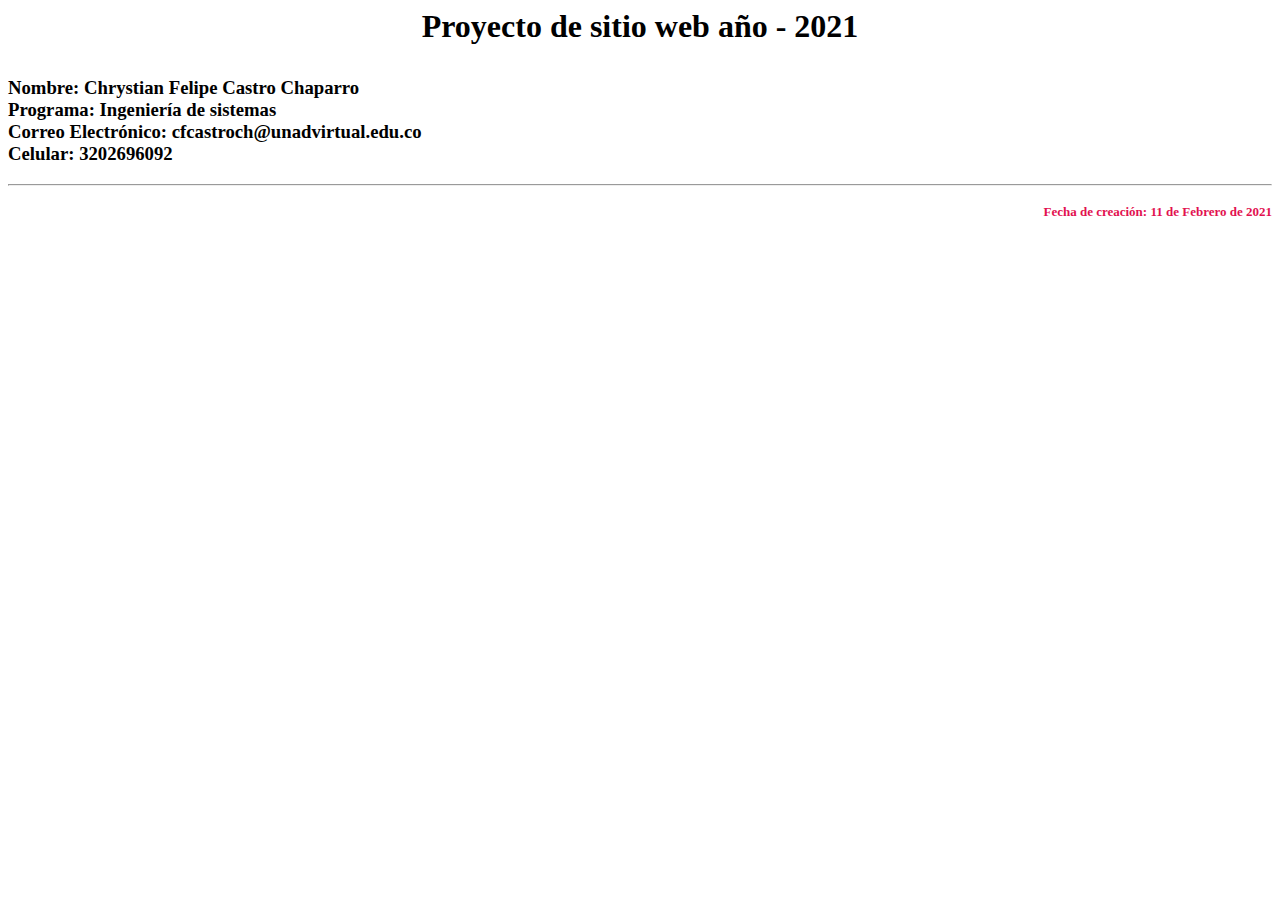
<file: index.html>
<!doctype html public>
<html>
<head>
    <title> Fase_1: Chrystian Felipe Castro Chaparro</title>
</head>
<body>
    <h1><b> <p align='center'>Proyecto de sitio web año - 2021 </p></b> </h1> 

    <h3>
        <p align='left'>
        Nombre: Chrystian Felipe Castro Chaparro<br>
        Programa: Ingeniería de sistemas<br>
        Correo Electrónico: cfcastroch@unadvirtual.edu.co<br>
        Celular: 3202696092<br>
        <a href="design.html"></a>
        </p>
        
        <hr>
        <p align='right'>
            <font size=2 color=E21150 face="Comic Sans MS" > Fecha de creación: 11 de Febrero de 2021 </font>
        </p>
    </h3>
</body>
</html>
</file>
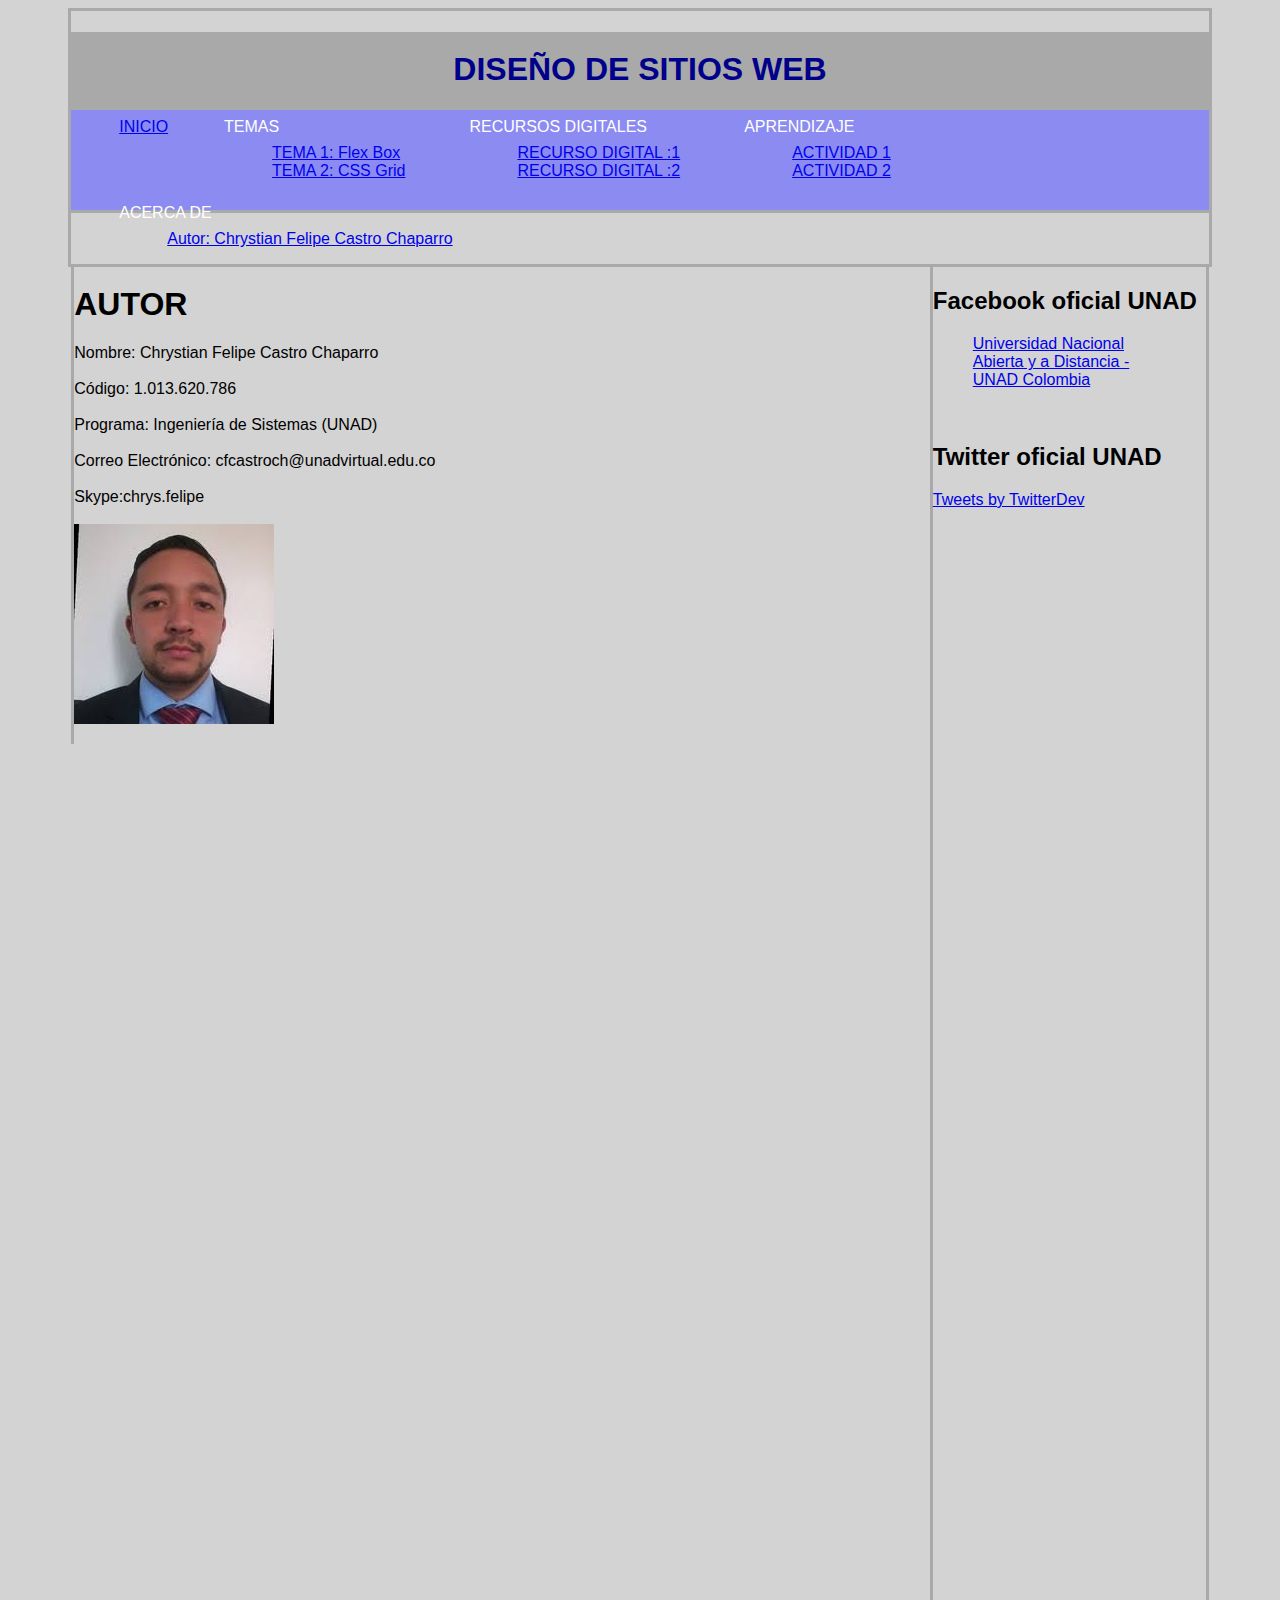
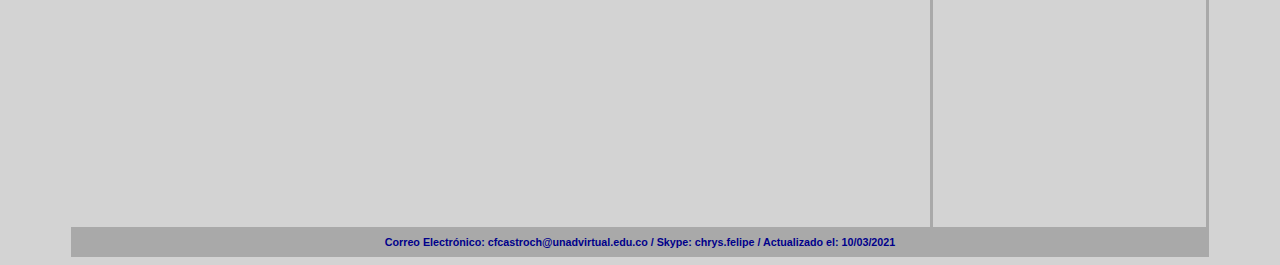
<file: fase3/Autor.html>
<!DOCTYPE html>
<html lang="en">

<head>
    <meta charset="UTF-8">
    <meta http-equiv="X-UA-Compatible" content="IE=edge">
    <meta name="viewport" content="width=device-width, initial-scale=1.0">
    <title>UNVERSIDAD DEL ESTADO</title>
    <link rel="Stylesheet" href="Estilos.css" />
</head>

<body>
    <div id="fb-root"></div>
    <script async defer crossorigin="anonymous" src="https://connect.facebook.net/es_ES/sdk.js#xfbml=1&version=v10.0" nonce="cylt7g8c"></script>

    <div id="container">
        <header>
            <h1>
                DISEÑO DE SITIOS WEB
            </h1>
        </Header>

        <Nav>

            <ul>
                <li><a href=index.html>INICIO</a></li>
            </ul>

            <ul>
                <li>TEMAS</li>
                <ul>
                    <li><a href=Tema_1.html>TEMA 1: Flex Box</a></li>
                    <li><a href=Tema_2.html>TEMA 2: CSS Grid</a></LI>
                </ul>
            </ul>

            <ul>
                <li>RECURSOS DIGITALES</li>
                <ul>
                    <li><a href=Recurso_Digital1.html>RECURSO DIGITAL :1</a></li>
                    <li><a href=Recurso_Digital2.html>RECURSO DIGITAL :2</a></li>
                </ul>
            </ul>

            <ul>
                <li>APRENDIZAJE</li>
                <ul>
                    <li><a href=Actividad1.html>ACTIVIDAD 1</a></li>
                    <li><a href=Actividad2.html>ACTIVIDAD 2</a></li>
                </ul>
            </ul>

            <ul>
                <li>ACERCA DE</li>
                <ul>
                    <li><a href="Autor.html">Autor: Chrystian Felipe Castro Chaparro</a></li>
                </ul>
            </ul>

        </Nav>

        <div class="clearfix">

        </div>

        <section id=content>
           
            <article class="Article">
                <h1>AUTOR</h1>
                <P>
                    Nombre: Chrystian Felipe Castro Chaparro<br>
                    <br>                    
                    Código: 1.013.620.786<br>
                    <br>
                    Programa: Ingeniería de Sistemas (UNAD)<br>
                    <br>
                    Correo Electrónico: cfcastroch@unadvirtual.edu.co<br>
                    <br>
                    Skype:chrys.felipe<br>
                    <br>
                    <img src="[data-uri]" alt="Chrystian Castro">
                </P>
            </article>            
        </section>

        <aside>
                <h2>
                    Facebook oficial UNAD
                </h2>
                <div class="fb-page" data-href="https://www.facebook.com/universidadUNAD" data-tabs="timeline" data-width="" data-height="700" data-small-header="false" data-adapt-container-width="true" data-hide-cover="false" data-show-facepile="true"><blockquote cite="https://www.facebook.com/universidadUNAD" class="fb-xfbml-parse-ignore"><a href="https://www.facebook.com/universidadUNAD">Universidad Nacional Abierta y a Distancia - UNAD Colombia</a></blockquote></div>
               <br>
               <h2>
                   Twitter oficial UNAD
               </h2>
               <a class="twitter-timeline" data-height="700" href="https://twitter.com/UniversidadUNAD?ref_src=twsrc%5Etfw">Tweets by TwitterDev</a> <script async src="https://platform.twitter.com/widgets.js" charset="utf-8"></script>     
        </aside>
    </div>

    <div class="clearfix">

    <footer>
        <h6>
            Correo Electrónico: cfcastroch@unadvirtual.edu.co / Skype: chrys.felipe / Actualizado el: 10/03/2021
        </h6>
    </footer>
    </div>
</body>

</html>
</file>
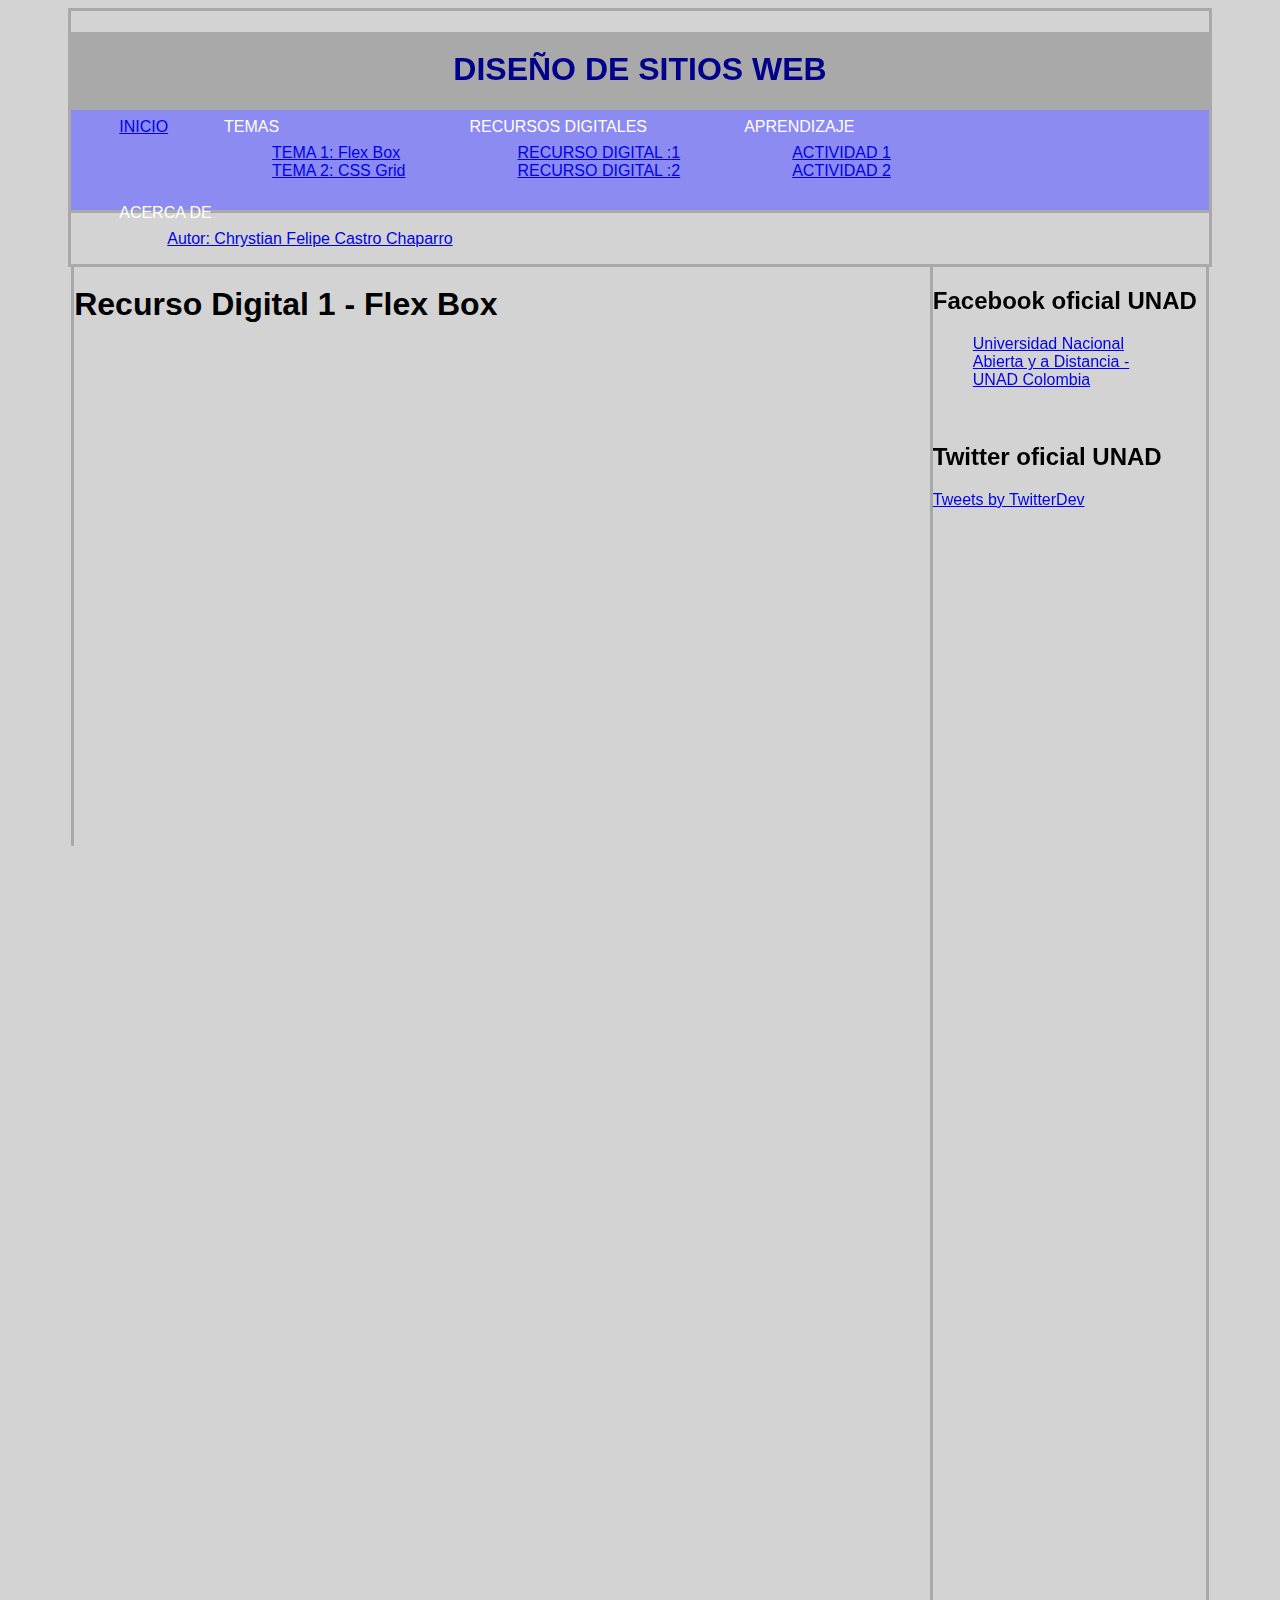
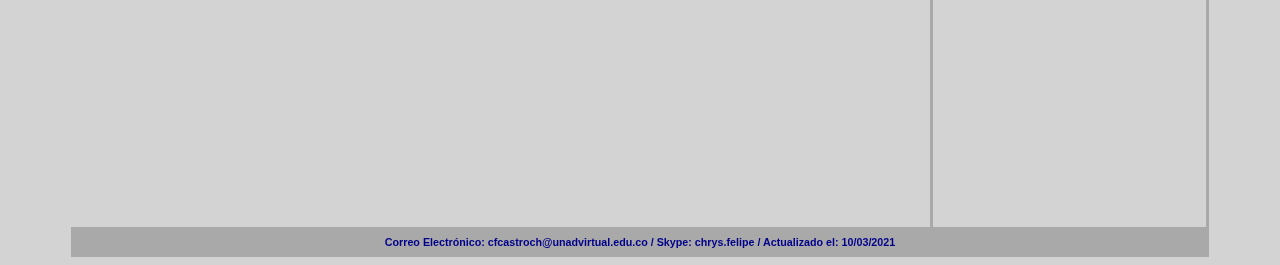
<file: fase3/Recurso_Digital1.html>
<!DOCTYPE html>
<html lang="en">

<head>
    <meta charset="UTF-8">
    <meta http-equiv="X-UA-Compatible" content="IE=edge">
    <meta name="viewport" content="width=device-width, initial-scale=1.0">
    <title>UNVERSIDAD DEL ESTADO</title>
    <link rel="Stylesheet" href="Estilos.css" />
</head>

<body>
    <div id="fb-root"></div>
    <script async defer crossorigin="anonymous" src="https://connect.facebook.net/es_ES/sdk.js#xfbml=1&version=v10.0" nonce="cylt7g8c"></script>

    <div id="container">
        <header>
            <h1>
                DISEÑO DE SITIOS WEB
            </h1>
        </Header>

        <Nav>

            <ul>
                <li><a href=index.html>INICIO</a></li>
            </ul>

            <ul>
                <li>TEMAS</li>
                <ul>
                    <li><a href=Tema_1.html>TEMA 1: Flex Box</a></li>
                    <li><a href=Tema_2.html>TEMA 2: CSS Grid</a></LI>
                </ul>
            </ul>

            <ul>
                <li>RECURSOS DIGITALES</li>
                <ul>
                    <li><a href=Recurso_Digital1.html>RECURSO DIGITAL :1</a></li>
                    <li><a href=Recurso_Digital2.html>RECURSO DIGITAL :2</a></li>
                </ul>
            </ul>

            <ul>
                <li>APRENDIZAJE</li>
                <ul>
                    <li><a href="#">ACTIVIDAD 1</a></li>
                    <li><a href="#">ACTIVIDAD 2</a></li>
                </ul>
            </ul>

            <ul>
                <li>ACERCA DE</li>
                <ul>
                    <li><a href="Autor.html">Autor: Chrystian Felipe Castro Chaparro</a></li>
                </ul>
            </ul>

        </Nav>

        <div class="clearfix">

        </div>

        <section id=content>
           
            <article class="Article">
                <h1>Recurso Digital 1 - Flex Box</h1>
                <iframe width=703 height=498 frameborder="0" scrolling="no" src="https://screencast-o-matic.com/player/crfX0PVnTzB?width=703&height=498&ff=1&title=0&controls=1" allowfullscreen="true">
                </iframe>             
            </article>            
        </section>

        <aside>
                <h2>
                    Facebook oficial UNAD
                </h2>
                <div class="fb-page" data-href="https://www.facebook.com/universidadUNAD" data-tabs="timeline" data-width="" data-height="700" data-small-header="false" data-adapt-container-width="true" data-hide-cover="false" data-show-facepile="true"><blockquote cite="https://www.facebook.com/universidadUNAD" class="fb-xfbml-parse-ignore"><a href="https://www.facebook.com/universidadUNAD">Universidad Nacional Abierta y a Distancia - UNAD Colombia</a></blockquote></div>
               <br>
               <h2>
                   Twitter oficial UNAD
               </h2>
               <a class="twitter-timeline" data-height="700" href="https://twitter.com/UniversidadUNAD?ref_src=twsrc%5Etfw">Tweets by TwitterDev</a> <script async src="https://platform.twitter.com/widgets.js" charset="utf-8"></script>     
        </aside>
    </div>

    <div class="clearfix">

    <footer>
        <h6>
            Correo Electrónico: cfcastroch@unadvirtual.edu.co / Skype: chrys.felipe / Actualizado el: 10/03/2021
        </h6>
    </footer>
    </div>
</body>
</html>
</file>
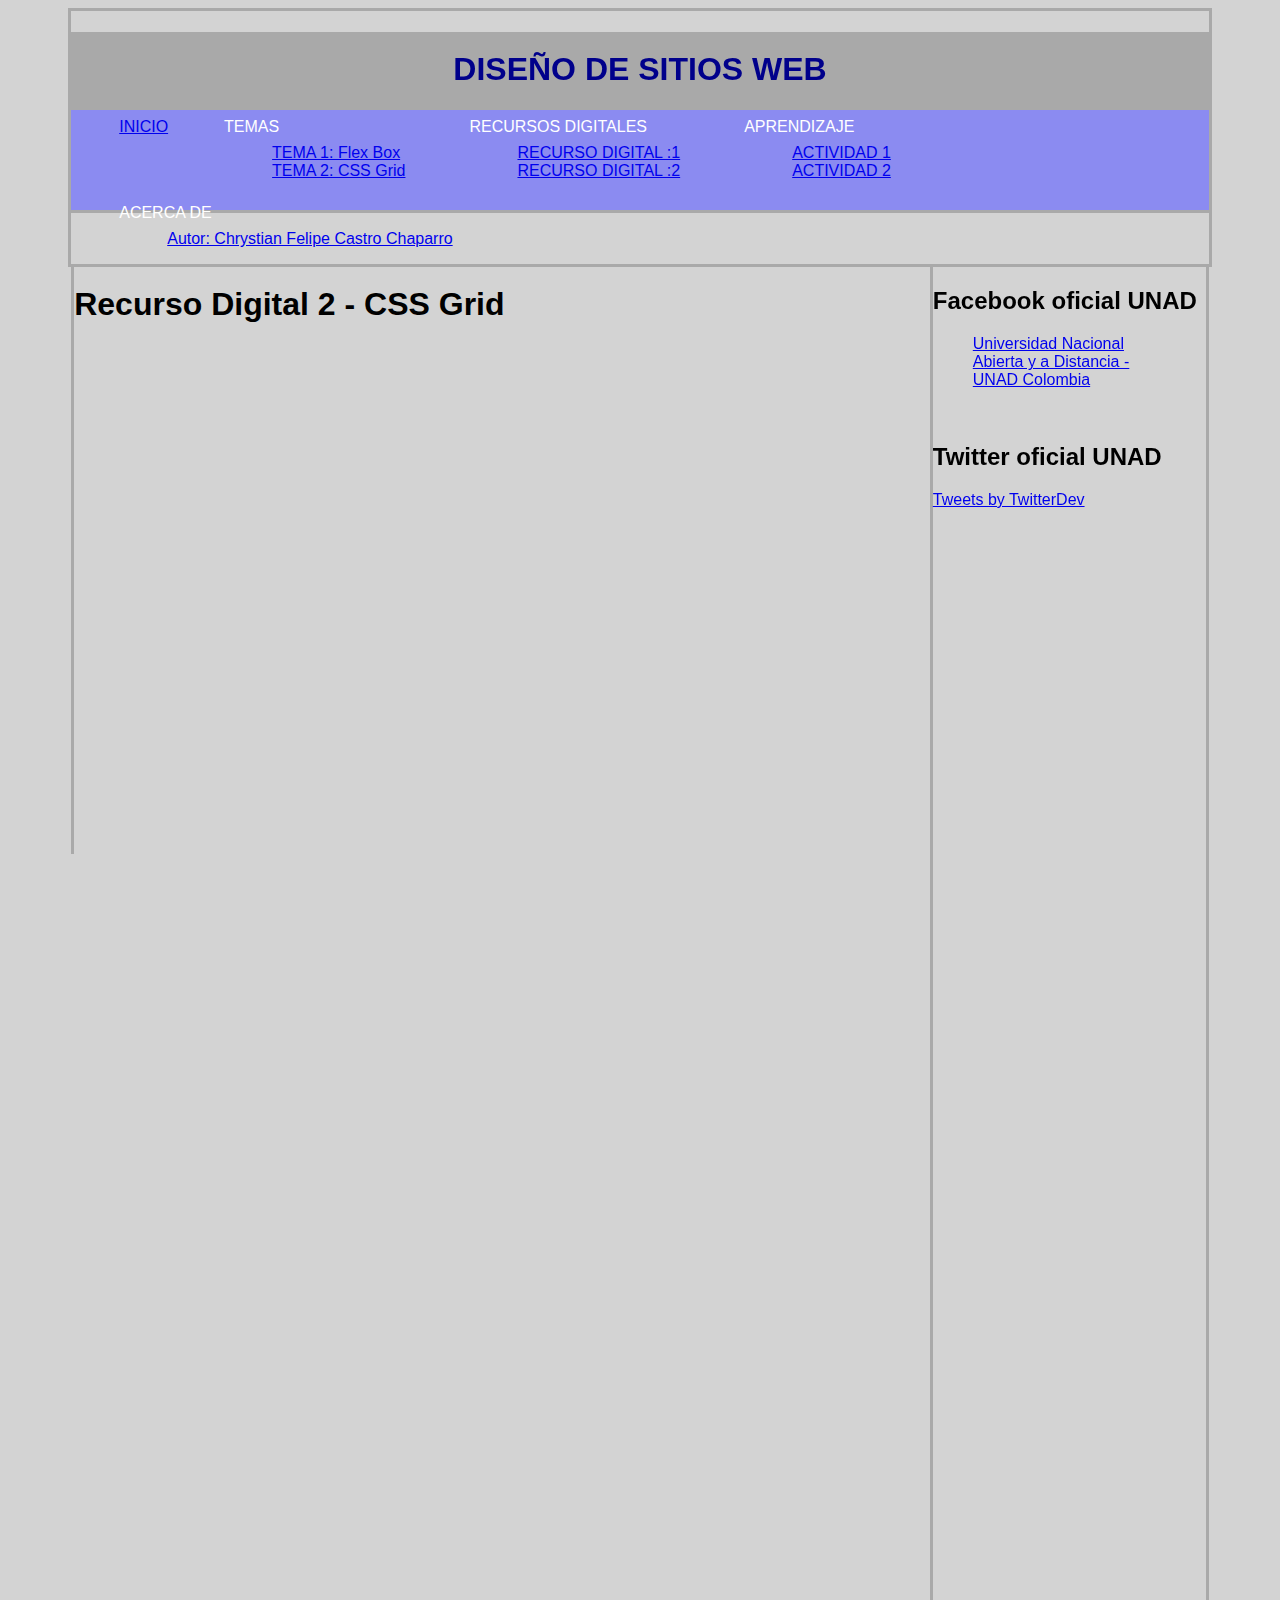
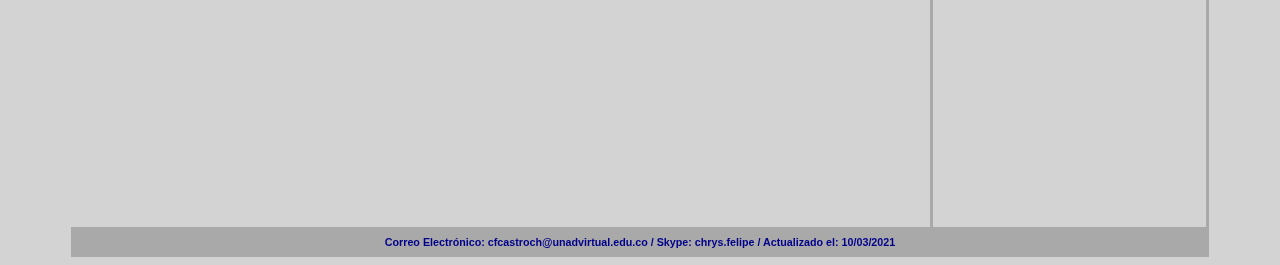
<file: fase3/Recurso_Digital2.html>
<!DOCTYPE html>
<html lang="en">

<head>
    <meta charset="UTF-8">
    <meta http-equiv="X-UA-Compatible" content="IE=edge">
    <meta name="viewport" content="width=device-width, initial-scale=1.0">
    <title>UNVERSIDAD DEL ESTADO</title>
    <link rel="Stylesheet" href="Estilos.css" />
</head>

<body>
    <div id="fb-root"></div>
    <script async defer crossorigin="anonymous" src="https://connect.facebook.net/es_ES/sdk.js#xfbml=1&version=v10.0" nonce="cylt7g8c"></script>

    <div id="container">
        <header>
            <h1>
                DISEÑO DE SITIOS WEB
            </h1>
        </Header>

        <Nav>

            <ul>
                <li><a href=index.html>INICIO</a></li>
            </ul>

            <ul>
                <li>TEMAS</li>
                <ul>
                    <li><a href=Tema_1.html>TEMA 1: Flex Box</a></li>
                    <li><a href=Tema_2.html>TEMA 2: CSS Grid</a></LI>
                </ul>
            </ul>

            <ul>
                <li>RECURSOS DIGITALES</li>
                <ul>
                    <li><a href=Recurso_Digital1.html>RECURSO DIGITAL :1</a></li>
                    <li><a href=Recurso_Digital2.html>RECURSO DIGITAL :2</a></li>
                </ul>
            </ul>

            <ul>
                <li>APRENDIZAJE</li>
                <ul>
                    <li><a href="#">ACTIVIDAD 1</a></li>
                    <li><a href="#">ACTIVIDAD 2</a></li>
                </ul>
            </ul>

            <ul>
                <li>ACERCA DE</li>
                <ul>
                    <li><a href="Autor.html">Autor: Chrystian Felipe Castro Chaparro</a></li>
                </ul>
            </ul>

        </Nav>

        <div class="clearfix">

        </div>

        <section id=content>
           
            <article class="Article">
                <h1>Recurso Digital 2 - CSS Grid</h1>
                <iframe width=703 height=506 frameborder="0" scrolling="no" src="https://screencast-o-matic.com/player/crflc6VnTBp?width=703&height=506&ff=1&title=0&controls=1" allowfullscreen="true">
                </iframe>              
            </article>            
        </section>

        <aside>
                <h2>
                    Facebook oficial UNAD
                </h2>
                <div class="fb-page" data-href="https://www.facebook.com/universidadUNAD" data-tabs="timeline" data-width="" data-height="700" data-small-header="false" data-adapt-container-width="true" data-hide-cover="false" data-show-facepile="true"><blockquote cite="https://www.facebook.com/universidadUNAD" class="fb-xfbml-parse-ignore"><a href="https://www.facebook.com/universidadUNAD">Universidad Nacional Abierta y a Distancia - UNAD Colombia</a></blockquote></div>
               <br>
               <h2>
                   Twitter oficial UNAD
               </h2>
               <a class="twitter-timeline" data-height="700" href="https://twitter.com/UniversidadUNAD?ref_src=twsrc%5Etfw">Tweets by TwitterDev</a> <script async src="https://platform.twitter.com/widgets.js" charset="utf-8"></script>     
        </aside>
    </div>

    <div class="clearfix">

    <footer>
        <h6>
            Correo Electrónico: cfcastroch@unadvirtual.edu.co / Skype: chrys.felipe / Actualizado el: 10/03/2021
        </h6>
    </footer>
    </div>
</body>
</html>
</file>
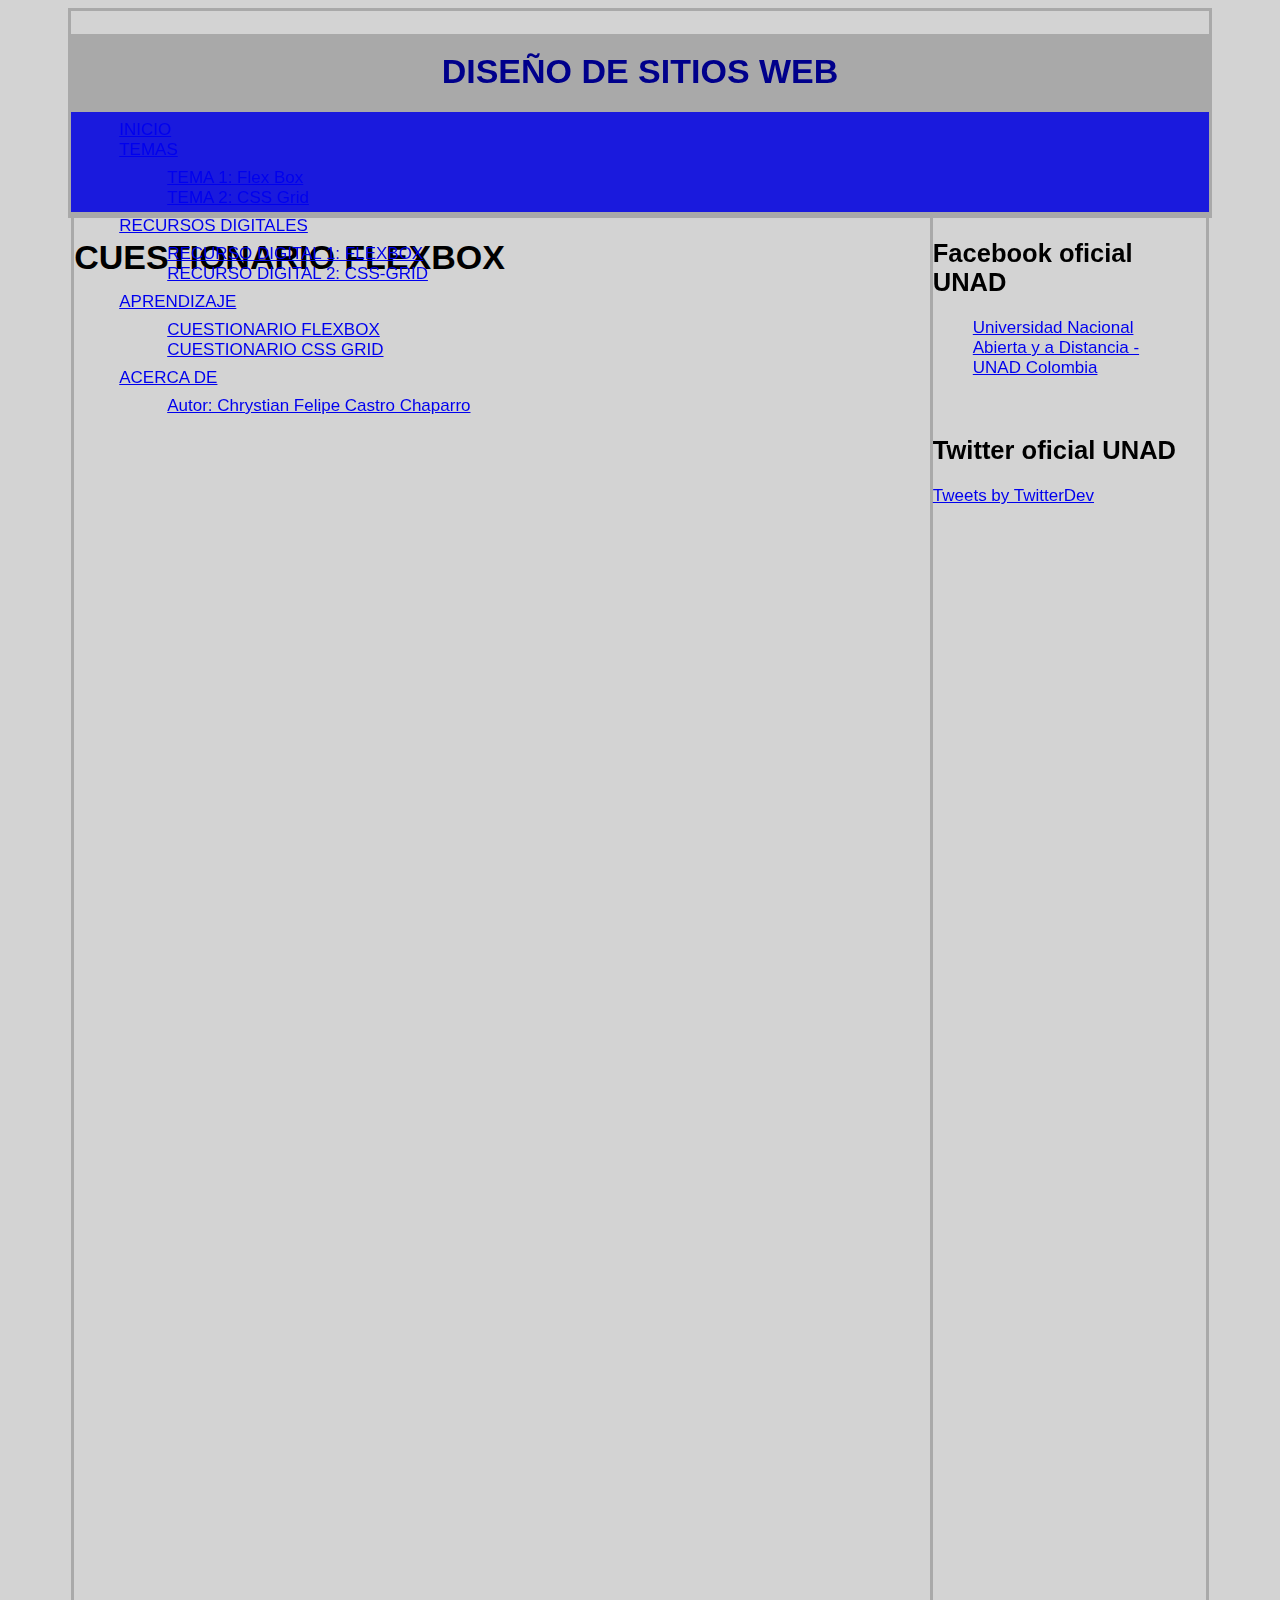
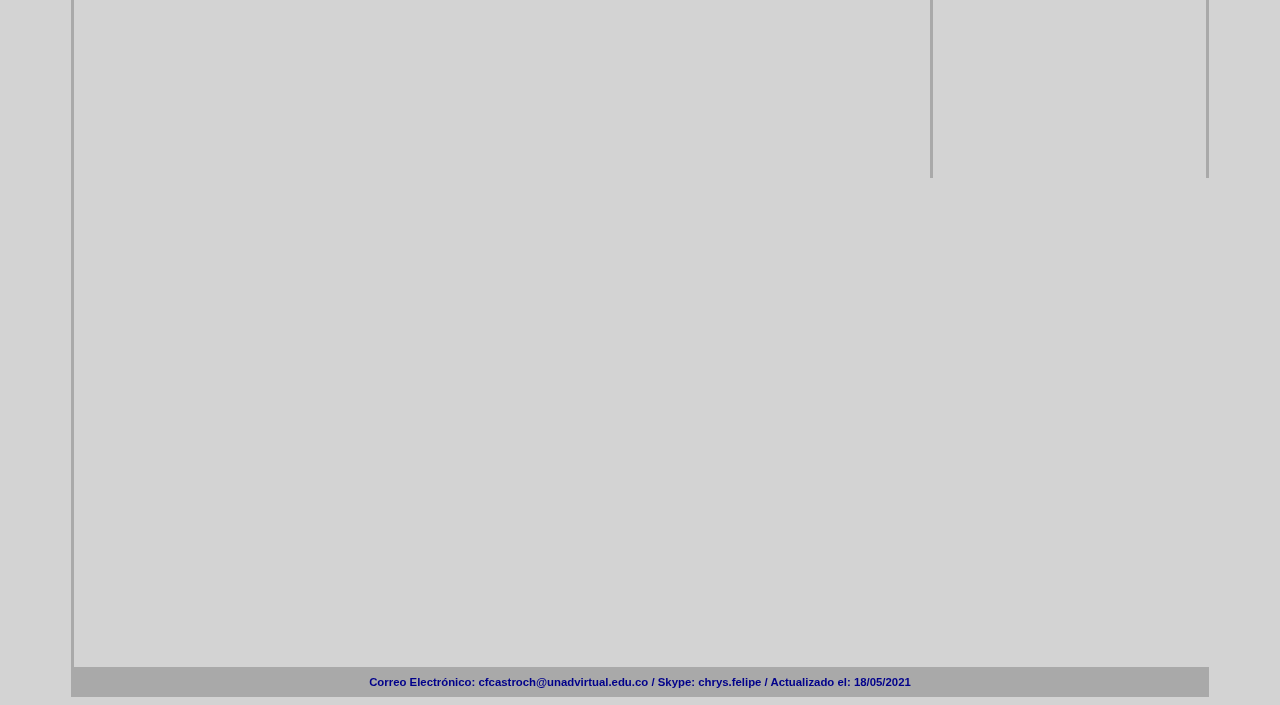
<file: fase4/Actividad1.html>
<!DOCTYPE html>
<html lang="es">

<head>
    <meta charset="UTF-8">
    <meta http-equiv="X-UA-Compatible" content="IE=edge">
    <meta name="viewport" content="width=device-width, initial-scale=1.0">
    <title>UNVERSIDAD DEL ESTADO</title>
    <link href="https://cdn.jsdelivr.net/npm/bootstrap@5.0.0/dist/css/bootstrap.min.css" rel="stylesheet"
        integrity="sha384-wEmeIV1mKuiNpC+IOBjI7aAzPcEZeedi5yW5f2yOq55WWLwNGmvvx4Um1vskeMj0" crossorigin="anonymous">
    <script src="https://cdn.jsdelivr.net/npm/bootstrap@5.0.0/dist/js/bootstrap.bundle.min.js" integrity="sha384-p34f1UUtsS3wqzfto5wAAmdvj+osOnFyQFpp4Ua3gs/ZVWx6oOypYoCJhGGScy+8" crossorigin="anonymous"></script>    
    <link rel="Stylesheet" href="Estilos.css" />
</head>

<body>
    <div id="fb-root"></div>
    <script async defer crossorigin="anonymous" src="https://connect.facebook.net/es_ES/sdk.js#xfbml=1&version=v10.0"
        nonce="cylt7g8c"></script>

    <div id="container">
        <header>
            <h1>
                DISEÑO DE SITIOS WEB
            </h1>
        </Header>

        <Nav>

            <ul class="nav nav-pills nav-fill bg-dark">
                <li class="nav-item">
                    <a class="nav-link active" aria-current="page" href=index.html>INICIO</a>
                </li>
                <li class="nav-item dropdown">
                    <a class="nav-link dropdown-toggle" data-bs-toggle="dropdown" href="#" role="button" aria-expanded="false">TEMAS</a>
                    <ul class="dropdown-menu">
                      <li><a class="dropdown-item" href=Tema_1.html>TEMA 1: Flex Box</a></li>
                      <li><a class="dropdown-item" href=Tema_2.html>TEMA 2: CSS Grid</a></li>                      
                    </ul>
                </li>
                <li class="nav-item dropdown">
                    <a class="nav-link dropdown-toggle" data-bs-toggle="dropdown" href="#" role="button" aria-expanded="false">RECURSOS DIGITALES</a>
                    <ul class="dropdown-menu">
                      <li><a class="dropdown-item" href=Recurso_Digital1.html>RECURSO DIGITAL 1: FLEXBOX</a></li>
                      <li><a class="dropdown-item" href=Recurso_Digital2.html>RECURSO DIGITAL 2: CSS-GRID</a></li>                      
                    </ul>
                </li>
                <li class="nav-item dropdown">
                    <a class="nav-link dropdown-toggle" data-bs-toggle="dropdown" href="#" role="button" aria-expanded="false">APRENDIZAJE</a>
                    <ul class="dropdown-menu">
                      <li><a class="dropdown-item" href=Actividad1.html>CUESTIONARIO FLEXBOX</a></li>
                      <li><a class="dropdown-item" href=Actividad2.html>CUESTIONARIO CSS GRID</a></li>                      
                    </ul>
                </li>
                <li class="nav-item dropdown">
                    <a class="nav-link dropdown-toggle" data-bs-toggle="dropdown" href="#" role="button" aria-expanded="false">ACERCA DE</a>
                    <ul class="dropdown-menu">
                      <li><a class="dropdown-item" href=Autor.html>Autor: Chrystian Felipe Castro Chaparro</a></li>                     
                    </ul>
                </li>
            </ul>    

        </Nav>

        <div class="clearfix">

        </div>

        <section id=content>

            <article class="Article">
                <h1>CUESTIONARIO FLEXBOX</h1>
                <P>
                    <iframe
                        src="https://docs.google.com/forms/d/e/1FAIpQLScSgN2DvSJ1Pd_IjLATR72OzHBO_KF-Q-fYk6TVxOVx6DtLHA/viewform?embedded=true"
                        width="640" height="1946" frameborder="0" marginheight="0" marginwidth="0">Cargando…</iframe>
                </P>
            </article>
        </section>

        <aside>
            <h2>
                Facebook oficial UNAD
            </h2>
            <div class="fb-page" data-href="https://www.facebook.com/universidadUNAD" data-tabs="timeline" data-width=""
                data-height="700" data-small-header="false" data-adapt-container-width="true" data-hide-cover="false"
                data-show-facepile="true">
                <blockquote cite="https://www.facebook.com/universidadUNAD" class="fb-xfbml-parse-ignore"><a
                        href="https://www.facebook.com/universidadUNAD">Universidad Nacional Abierta y a Distancia -
                        UNAD Colombia</a></blockquote>
            </div>
            <br>
            <h2>
                Twitter oficial UNAD
            </h2>
            <a class="twitter-timeline" data-height="700"
                href="https://twitter.com/UniversidadUNAD?ref_src=twsrc%5Etfw">Tweets by TwitterDev</a>
            <script async src="https://platform.twitter.com/widgets.js" charset="utf-8"></script>
        </aside>
    </div>

    <div class="clearfix">

        <footer>
            <h6>
                Correo Electrónico: cfcastroch@unadvirtual.edu.co / Skype: chrys.felipe / Actualizado el: 18/05/2021
            </h6>
        </footer>
    </div>
</body>

</html>
</file>
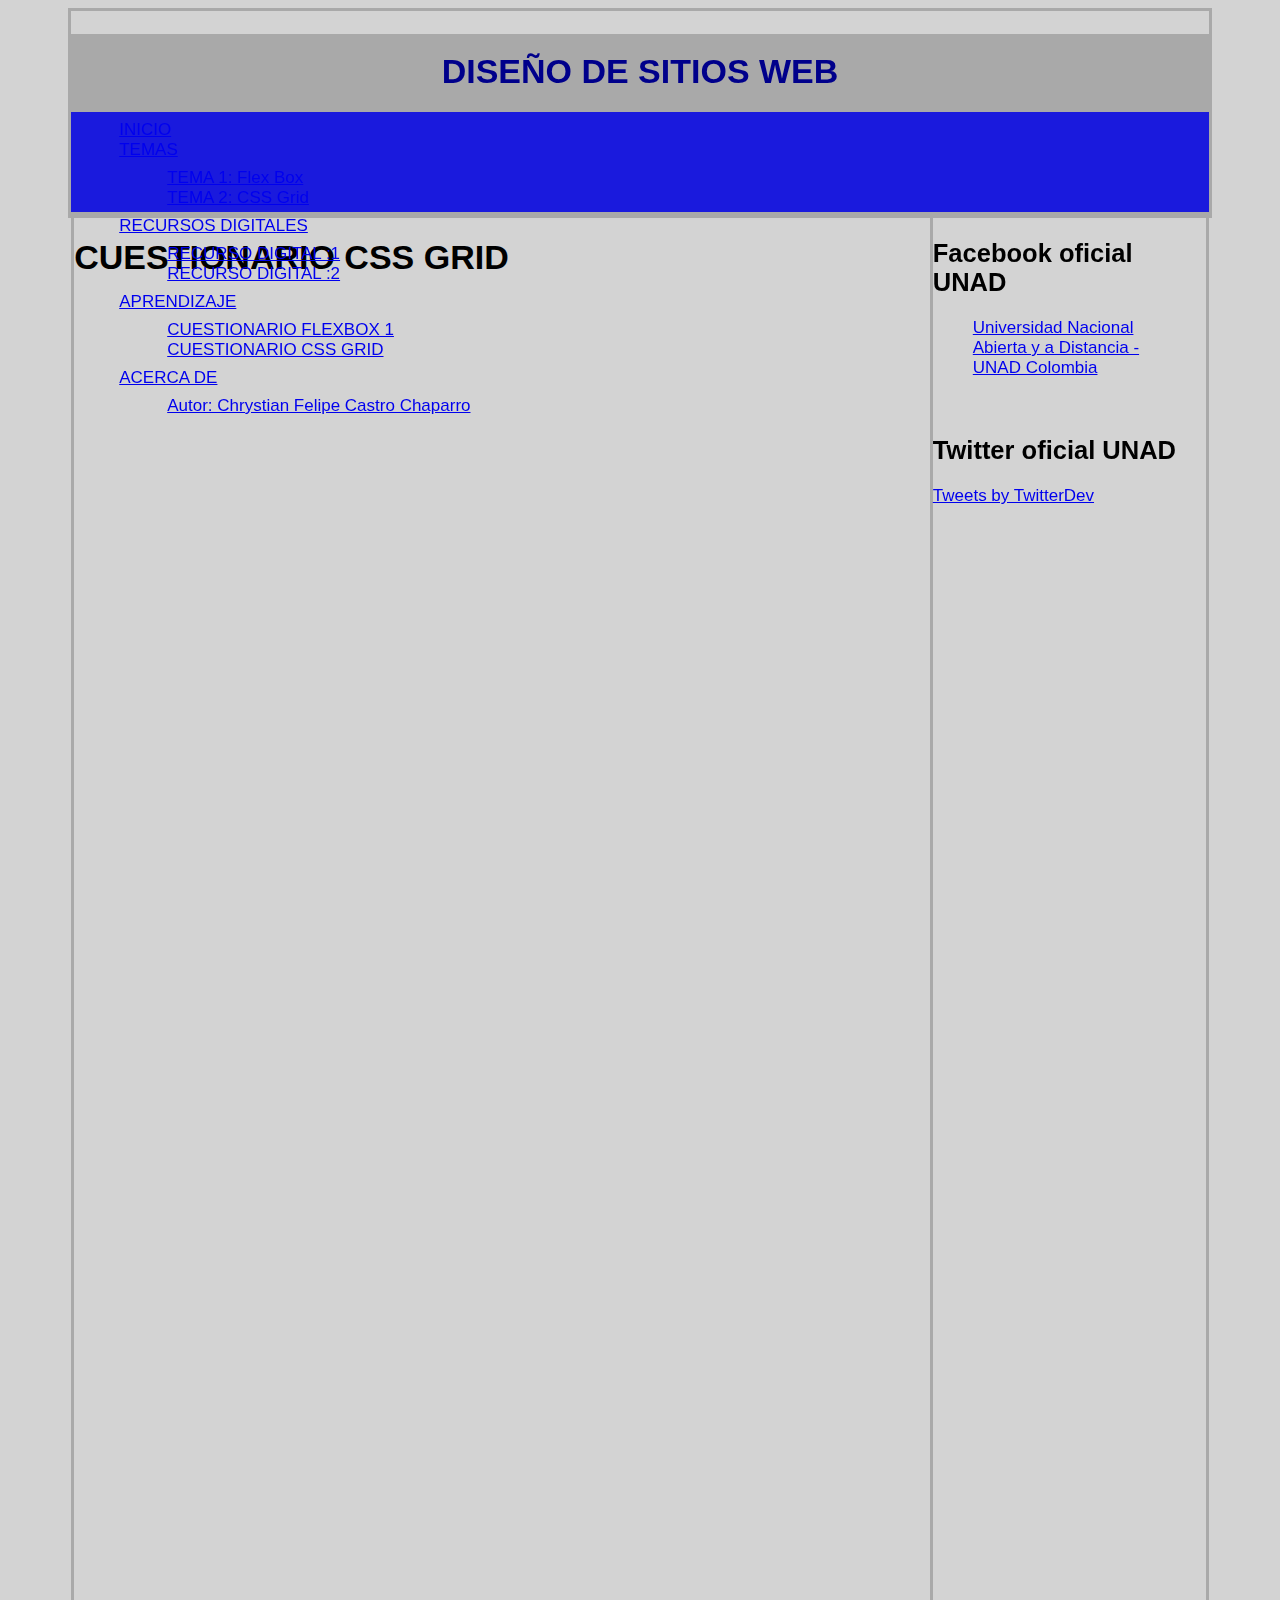
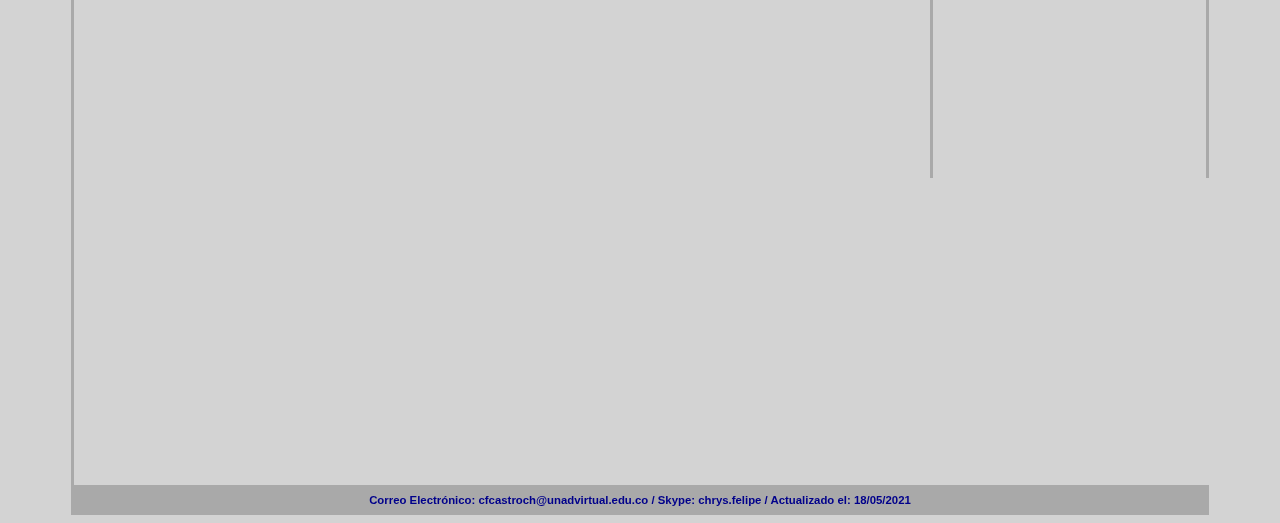
<file: fase4/Actividad2.html>
<!DOCTYPE html>
<html lang="es">

    <head>
        <meta charset="UTF-8">
        <meta http-equiv="X-UA-Compatible" content="IE=edge">
        <meta name="viewport" content="width=device-width, initial-scale=1.0">
        <title>UNVERSIDAD DEL ESTADO</title>
        <link href="https://cdn.jsdelivr.net/npm/bootstrap@5.0.0/dist/css/bootstrap.min.css" rel="stylesheet"
            integrity="sha384-wEmeIV1mKuiNpC+IOBjI7aAzPcEZeedi5yW5f2yOq55WWLwNGmvvx4Um1vskeMj0" crossorigin="anonymous">
        <script src="https://cdn.jsdelivr.net/npm/bootstrap@5.0.0/dist/js/bootstrap.bundle.min.js" integrity="sha384-p34f1UUtsS3wqzfto5wAAmdvj+osOnFyQFpp4Ua3gs/ZVWx6oOypYoCJhGGScy+8" crossorigin="anonymous"></script>    
        <link rel="Stylesheet" href="Estilos.css" />
    </head>

<body>
    <div id="fb-root"></div>
    <script async defer crossorigin="anonymous" src="https://connect.facebook.net/es_ES/sdk.js#xfbml=1&version=v10.0" nonce="cylt7g8c"></script>

    <div id="container">
        <header>
            <h1>
                DISEÑO DE SITIOS WEB
            </h1>
        </Header>

        <Nav>

            <ul class="nav nav-pills nav-fill bg-dark">
                <li class="nav-item">
                    <a class="nav-link active" aria-current="page" href=index.html>INICIO</a>
                </li>
                <li class="nav-item dropdown">
                    <a class="nav-link dropdown-toggle" data-bs-toggle="dropdown" href="#" role="button" aria-expanded="false">TEMAS</a>
                    <ul class="dropdown-menu">
                      <li><a class="dropdown-item" href=Tema_1.html>TEMA 1: Flex Box</a></li>
                      <li><a class="dropdown-item" href=Tema_2.html>TEMA 2: CSS Grid</a></li>                      
                    </ul>
                </li>
                <li class="nav-item dropdown">
                    <a class="nav-link dropdown-toggle" data-bs-toggle="dropdown" href="#" role="button" aria-expanded="false">RECURSOS DIGITALES</a>
                    <ul class="dropdown-menu">
                      <li><a class="dropdown-item" href=Recurso_Digital1.html>RECURSO DIGITAL :1</a></li>
                      <li><a class="dropdown-item" href=Recurso_Digital2.html>RECURSO DIGITAL :2</a></li>                      
                    </ul>
                </li>
                <li class="nav-item dropdown">
                    <a class="nav-link dropdown-toggle" data-bs-toggle="dropdown" href="#" role="button" aria-expanded="false">APRENDIZAJE</a>
                    <ul class="dropdown-menu">
                      <li><a class="dropdown-item" href=Actividad1.html>CUESTIONARIO FLEXBOX 1</a></li>
                      <li><a class="dropdown-item" href=Actividad2.html>CUESTIONARIO CSS GRID</a></li>                      
                    </ul>
                </li>
                <li class="nav-item dropdown">
                    <a class="nav-link dropdown-toggle" data-bs-toggle="dropdown" href="#" role="button" aria-expanded="false">ACERCA DE</a>
                    <ul class="dropdown-menu">
                      <li><a class="dropdown-item" href=Autor.html>Autor: Chrystian Felipe Castro Chaparro</a></li>                     
                    </ul>
                </li>
            </ul>    

        </Nav>

        <div class="clearfix">

        </div>

        <section id=content>
           
            <article class="Article">
                <h1>CUESTIONARIO CSS GRID</h1>
                <P>
                    <iframe src="https://docs.google.com/forms/d/e/1FAIpQLSf7aRhOeHm5Qo7Zfk7zjOTMt3EnZFF3Uzfgdwap0GEDvdoOlw/viewform?embedded=true" width="640" height="1764" frameborder="0" marginheight="0" marginwidth="0">Cargando…</iframe>
                </P>
            </article>            
        </section>

        <aside>
                <h2>
                    Facebook oficial UNAD
                </h2>
                <div class="fb-page" data-href="https://www.facebook.com/universidadUNAD" data-tabs="timeline" data-width="" data-height="700" data-small-header="false" data-adapt-container-width="true" data-hide-cover="false" data-show-facepile="true"><blockquote cite="https://www.facebook.com/universidadUNAD" class="fb-xfbml-parse-ignore"><a href="https://www.facebook.com/universidadUNAD">Universidad Nacional Abierta y a Distancia - UNAD Colombia</a></blockquote></div>
               <br>
               <h2>
                   Twitter oficial UNAD
               </h2>
               <a class="twitter-timeline" data-height="700" href="https://twitter.com/UniversidadUNAD?ref_src=twsrc%5Etfw">Tweets by TwitterDev</a> <script async src="https://platform.twitter.com/widgets.js" charset="utf-8"></script>     
        </aside>
    </div>

    <div class="clearfix">

    <footer>
        <h6>
            Correo Electrónico: cfcastroch@unadvirtual.edu.co / Skype: chrys.felipe / Actualizado el: 18/05/2021
        </h6>
    </footer>
    </div>
</body>

</html>
</file>
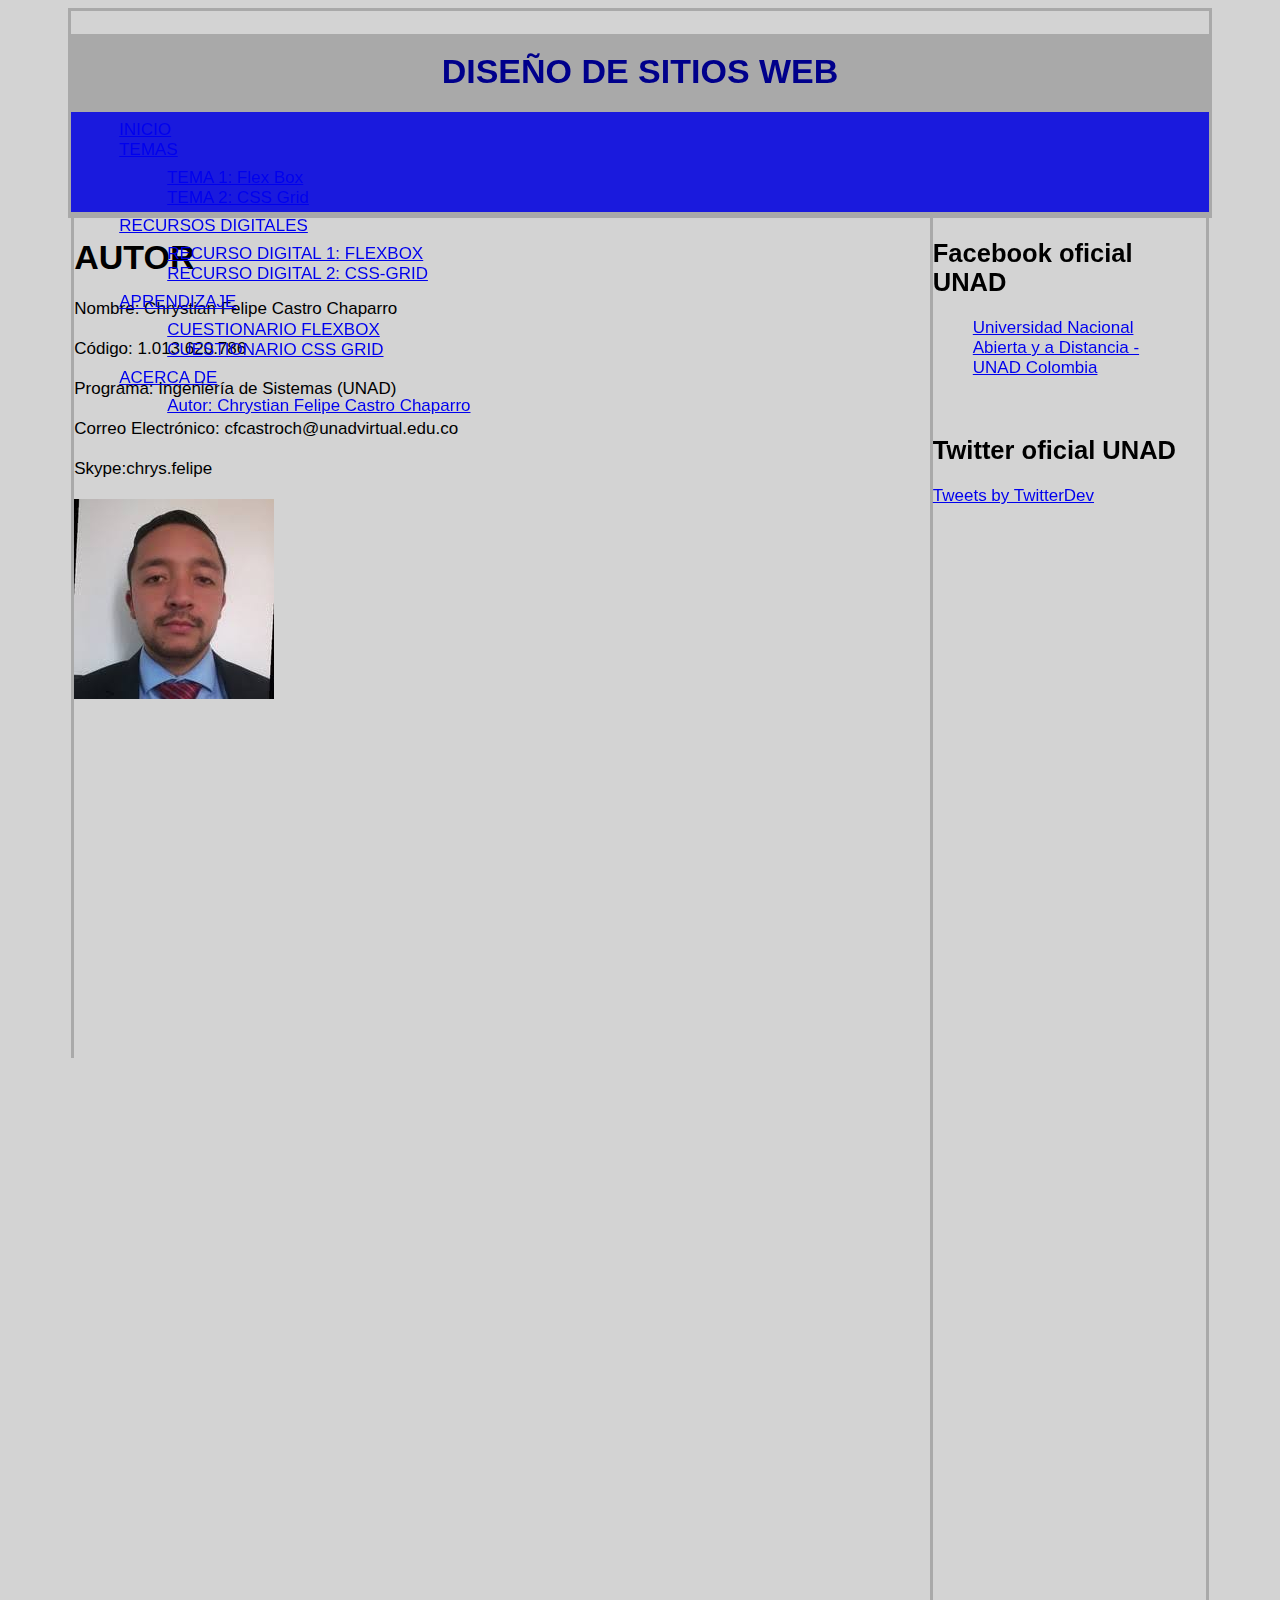
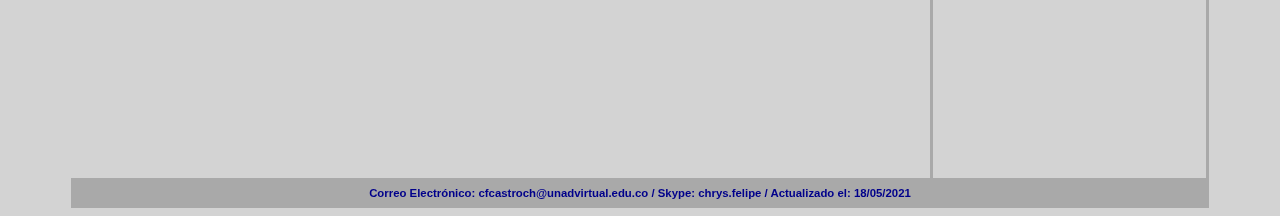
<file: fase4/Autor.html>
<!DOCTYPE html>
<html lang="es">

    <head>
        <meta charset="UTF-8">
        <meta http-equiv="X-UA-Compatible" content="IE=edge">
        <meta name="viewport" content="width=device-width, initial-scale=1.0">
        <title>UNVERSIDAD DEL ESTADO</title>
        <link href="https://cdn.jsdelivr.net/npm/bootstrap@5.0.0/dist/css/bootstrap.min.css" rel="stylesheet"
            integrity="sha384-wEmeIV1mKuiNpC+IOBjI7aAzPcEZeedi5yW5f2yOq55WWLwNGmvvx4Um1vskeMj0" crossorigin="anonymous">
        <script src="https://cdn.jsdelivr.net/npm/bootstrap@5.0.0/dist/js/bootstrap.bundle.min.js" integrity="sha384-p34f1UUtsS3wqzfto5wAAmdvj+osOnFyQFpp4Ua3gs/ZVWx6oOypYoCJhGGScy+8" crossorigin="anonymous"></script>    
        <link rel="Stylesheet" href="Estilos.css" />
    </head>

<body>
    <div id="fb-root"></div>
    <script async defer crossorigin="anonymous" src="https://connect.facebook.net/es_ES/sdk.js#xfbml=1&version=v10.0" nonce="cylt7g8c"></script>

    <div id="container">
        <header>
            <h1>
                DISEÑO DE SITIOS WEB
            </h1>
        </Header>

        <Nav>

            <ul class="nav nav-pills nav-fill bg-dark">
                <li class="nav-item">
                    <a class="nav-link active" aria-current="page" href=index.html>INICIO</a>
                </li>
                <li class="nav-item dropdown">
                    <a class="nav-link dropdown-toggle" data-bs-toggle="dropdown" href="#" role="button" aria-expanded="false">TEMAS</a>
                    <ul class="dropdown-menu">
                      <li><a class="dropdown-item" href=Tema_1.html>TEMA 1: Flex Box</a></li>
                      <li><a class="dropdown-item" href=Tema_2.html>TEMA 2: CSS Grid</a></li>                      
                    </ul>
                </li>
                <li class="nav-item dropdown">
                    <a class="nav-link dropdown-toggle" data-bs-toggle="dropdown" href="#" role="button" aria-expanded="false">RECURSOS DIGITALES</a>
                    <ul class="dropdown-menu">
                      <li><a class="dropdown-item" href=Recurso_Digital1.html>RECURSO DIGITAL 1: FLEXBOX</a></li>
                      <li><a class="dropdown-item" href=Recurso_Digital2.html>RECURSO DIGITAL 2: CSS-GRID</a></li>                      
                    </ul>
                </li>
                <li class="nav-item dropdown">
                    <a class="nav-link dropdown-toggle" data-bs-toggle="dropdown" href="#" role="button" aria-expanded="false">APRENDIZAJE</a>
                    <ul class="dropdown-menu">
                      <li><a class="dropdown-item" href=Actividad1.html>CUESTIONARIO FLEXBOX</a></li>
                      <li><a class="dropdown-item" href=Actividad2.html>CUESTIONARIO CSS GRID</a></li>                      
                    </ul>
                </li>
                <li class="nav-item dropdown">
                    <a class="nav-link dropdown-toggle" data-bs-toggle="dropdown" href="#" role="button" aria-expanded="false">ACERCA DE</a>
                    <ul class="dropdown-menu">
                      <li><a class="dropdown-item" href=Autor.html>Autor: Chrystian Felipe Castro Chaparro</a></li>                     
                    </ul>
                </li>
            </ul>    

        </Nav>

        <div class="clearfix">

        </div>

        <section id=content>
           
            <article class="Article">
                <h1>AUTOR</h1>
                <P>
                    Nombre: Chrystian Felipe Castro Chaparro<br>
                    <br>                    
                    Código: 1.013.620.786<br>
                    <br>
                    Programa: Ingeniería de Sistemas (UNAD)<br>
                    <br>
                    Correo Electrónico: cfcastroch@unadvirtual.edu.co<br>
                    <br>
                    Skype:chrys.felipe<br>
                    <br>
                    <img src="[data-uri]" alt="Foto Chrystian Castro">
                </P>
                <p><iframe width="560" height="315" src="https://www.youtube.com/embed/Jc3ekpWW3Ng" title="YouTube video player" frameborder="0" allow="accelerometer; autoplay; clipboard-write; encrypted-media; gyroscope; picture-in-picture" allowfullscreen></iframe></p>
            </article>            
        </section>

        <aside>
                <h2>
                    Facebook oficial UNAD
                </h2>
                <div class="fb-page" data-href="https://www.facebook.com/universidadUNAD" data-tabs="timeline" data-width="" data-height="700" data-small-header="false" data-adapt-container-width="true" data-hide-cover="false" data-show-facepile="true"><blockquote cite="https://www.facebook.com/universidadUNAD" class="fb-xfbml-parse-ignore"><a href="https://www.facebook.com/universidadUNAD">Universidad Nacional Abierta y a Distancia - UNAD Colombia</a></blockquote></div>
               <br>
               <h2>
                   Twitter oficial UNAD
               </h2>
               <a class="twitter-timeline" data-height="700" href="https://twitter.com/UniversidadUNAD?ref_src=twsrc%5Etfw">Tweets by TwitterDev</a> <script async src="https://platform.twitter.com/widgets.js" charset="utf-8"></script>     
        </aside>
    </div>

    <div class="clearfix">

    <footer>
        <h6>
            Correo Electrónico: cfcastroch@unadvirtual.edu.co / Skype: chrys.felipe / Actualizado el: 18/05/2021
        </h6>
    </footer>
    </div>
</body>

</html>
</file>
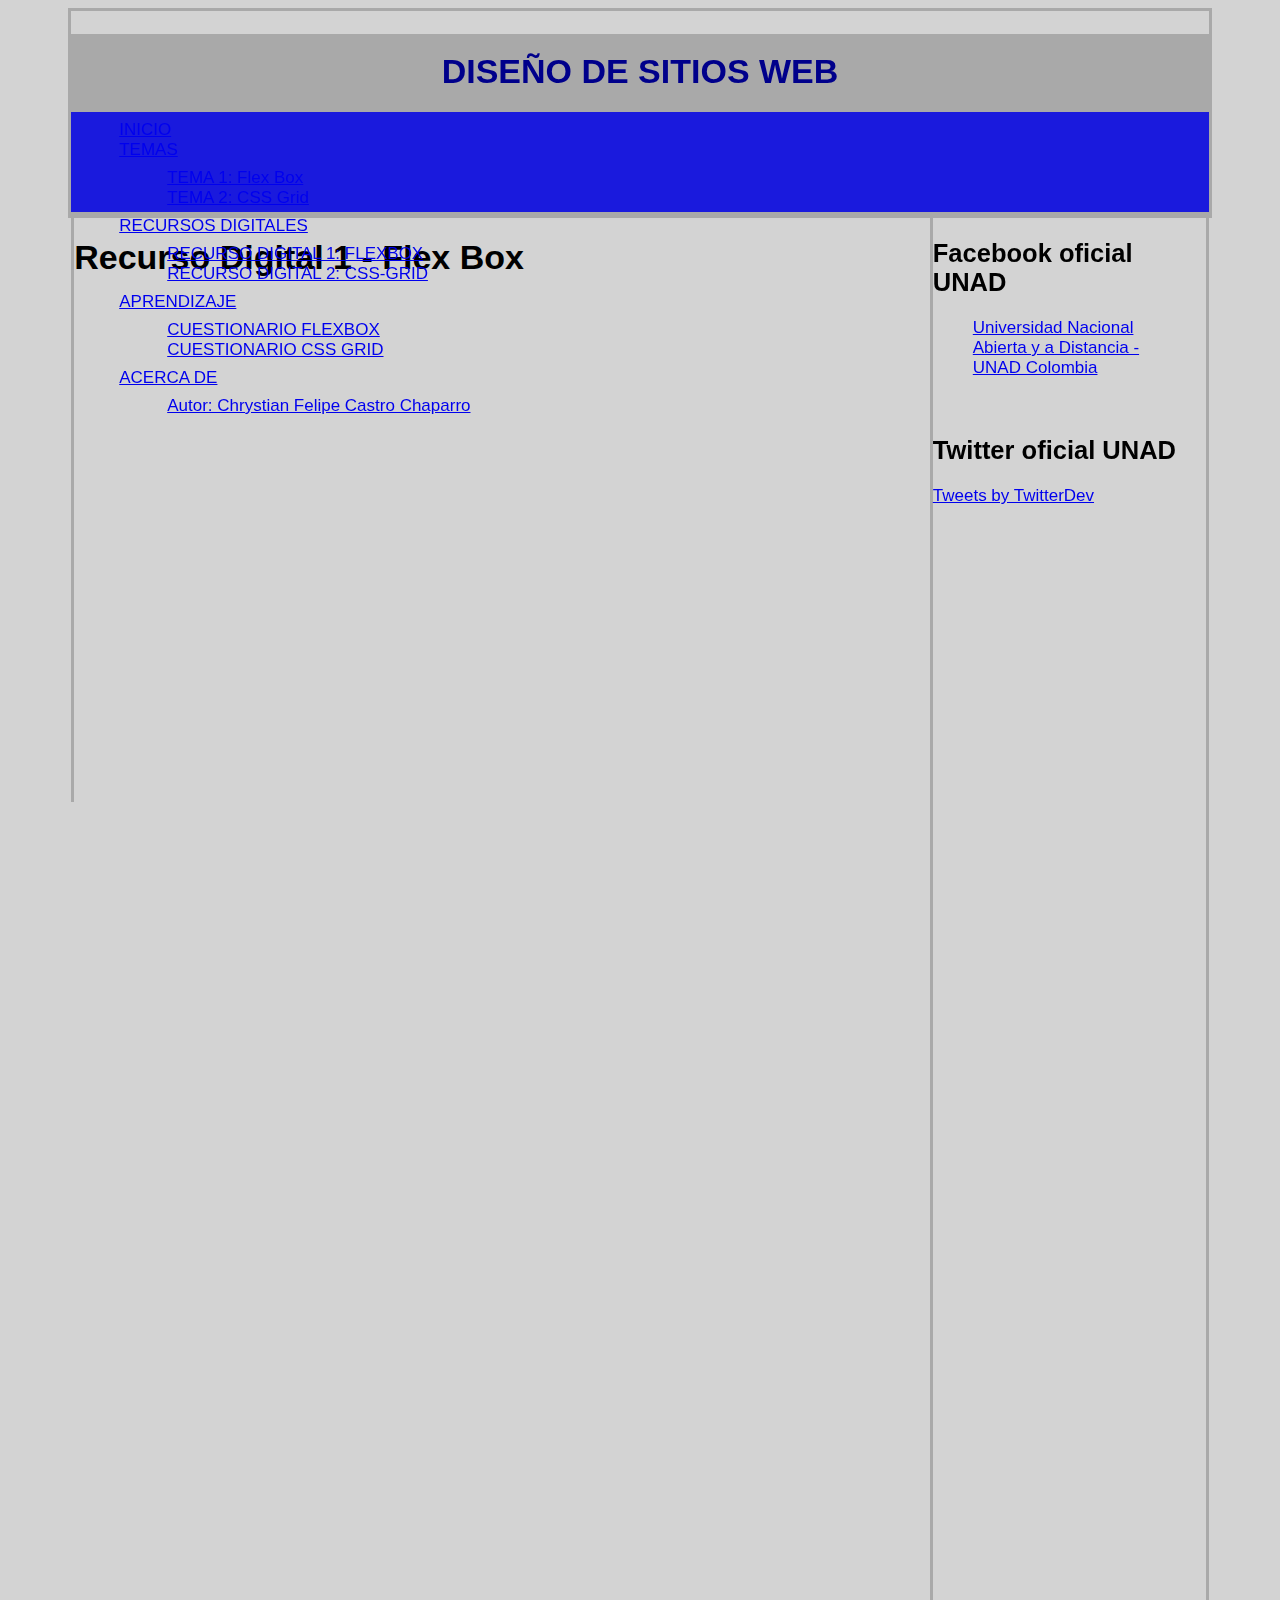
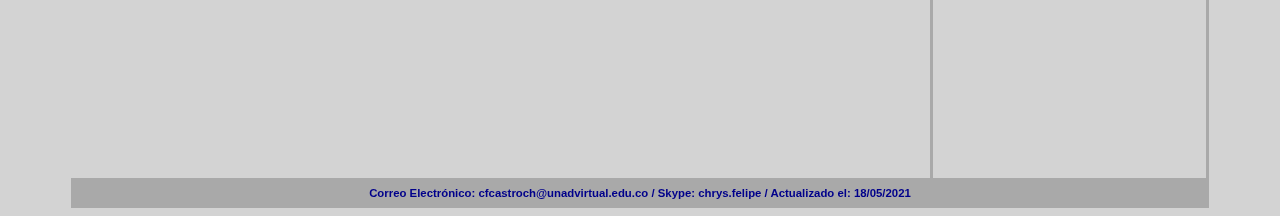
<file: fase4/Recurso_Digital1.html>
<!DOCTYPE html>
<html lang="es">

    <head>
        <meta charset="UTF-8">
        <meta http-equiv="X-UA-Compatible" content="IE=edge">
        <meta name="viewport" content="width=device-width, initial-scale=1.0">
        <title>UNVERSIDAD DEL ESTADO</title>
        <link href="https://cdn.jsdelivr.net/npm/bootstrap@5.0.0/dist/css/bootstrap.min.css" rel="stylesheet"
            integrity="sha384-wEmeIV1mKuiNpC+IOBjI7aAzPcEZeedi5yW5f2yOq55WWLwNGmvvx4Um1vskeMj0" crossorigin="anonymous">
        <script src="https://cdn.jsdelivr.net/npm/bootstrap@5.0.0/dist/js/bootstrap.bundle.min.js" integrity="sha384-p34f1UUtsS3wqzfto5wAAmdvj+osOnFyQFpp4Ua3gs/ZVWx6oOypYoCJhGGScy+8" crossorigin="anonymous"></script>    
        <link rel="Stylesheet" href="Estilos.css" />
    </head>

<body>
    <div id="fb-root"></div>
    <script async defer crossorigin="anonymous" src="https://connect.facebook.net/es_ES/sdk.js#xfbml=1&version=v10.0" nonce="cylt7g8c"></script>

    <div id="container">
        <header>
            <h1>
                DISEÑO DE SITIOS WEB
            </h1>
        </Header>

        <Nav>

            <ul class="nav nav-pills nav-fill bg-dark">
                <li class="nav-item">
                    <a class="nav-link active" aria-current="page" href=index.html>INICIO</a>
                </li>
                <li class="nav-item dropdown">
                    <a class="nav-link dropdown-toggle" data-bs-toggle="dropdown" href="#" role="button" aria-expanded="false">TEMAS</a>
                    <ul class="dropdown-menu">
                      <li><a class="dropdown-item" href=Tema_1.html>TEMA 1: Flex Box</a></li>
                      <li><a class="dropdown-item" href=Tema_2.html>TEMA 2: CSS Grid</a></li>                      
                    </ul>
                </li>
                <li class="nav-item dropdown">
                    <a class="nav-link dropdown-toggle" data-bs-toggle="dropdown" href="#" role="button" aria-expanded="false">RECURSOS DIGITALES</a>
                    <ul class="dropdown-menu">
                      <li><a class="dropdown-item" href=Recurso_Digital1.html>RECURSO DIGITAL 1: FLEXBOX</a></li>
                      <li><a class="dropdown-item" href=Recurso_Digital2.html>RECURSO DIGITAL 2: CSS-GRID</a></li>                      
                    </ul>
                </li>
                <li class="nav-item dropdown">
                    <a class="nav-link dropdown-toggle" data-bs-toggle="dropdown" href="#" role="button" aria-expanded="false">APRENDIZAJE</a>
                    <ul class="dropdown-menu">
                      <li><a class="dropdown-item" href=Actividad1.html>CUESTIONARIO FLEXBOX</a></li>
                      <li><a class="dropdown-item" href=Actividad2.html>CUESTIONARIO CSS GRID</a></li>                      
                    </ul>
                </li>
                <li class="nav-item dropdown">
                    <a class="nav-link dropdown-toggle" data-bs-toggle="dropdown" href="#" role="button" aria-expanded="false">ACERCA DE</a>
                    <ul class="dropdown-menu">
                      <li><a class="dropdown-item" href=Autor.html>Autor: Chrystian Felipe Castro Chaparro</a></li>                     
                    </ul>
                </li>
            </ul>    

        </Nav>

        <div class="clearfix">

        </div>

        <section id=content>
           
            <article class="Article">
                <h1>Recurso Digital 1 - Flex Box</h1>
                <iframe width=703 height=498 frameborder="0" scrolling="no" src="https://screencast-o-matic.com/player/crfX0PVnTzB?width=703&height=498&ff=1&title=0&controls=1" allowfullscreen="true">
                </iframe>             
            </article>            
        </section>

        <aside>
                <h2>
                    Facebook oficial UNAD
                </h2>
                <div class="fb-page" data-href="https://www.facebook.com/universidadUNAD" data-tabs="timeline" data-width="" data-height="700" data-small-header="false" data-adapt-container-width="true" data-hide-cover="false" data-show-facepile="true"><blockquote cite="https://www.facebook.com/universidadUNAD" class="fb-xfbml-parse-ignore"><a href="https://www.facebook.com/universidadUNAD">Universidad Nacional Abierta y a Distancia - UNAD Colombia</a></blockquote></div>
               <br>
               <h2>
                   Twitter oficial UNAD
               </h2>
               <a class="twitter-timeline" data-height="700" href="https://twitter.com/UniversidadUNAD?ref_src=twsrc%5Etfw">Tweets by TwitterDev</a> <script async src="https://platform.twitter.com/widgets.js" charset="utf-8"></script>     
        </aside>
    </div>

    <div class="clearfix">

    <footer>
        <h6>
            Correo Electrónico: cfcastroch@unadvirtual.edu.co / Skype: chrys.felipe / Actualizado el: 18/05/2021
        </h6>
    </footer>
    </div>
</body>
</html>
</file>
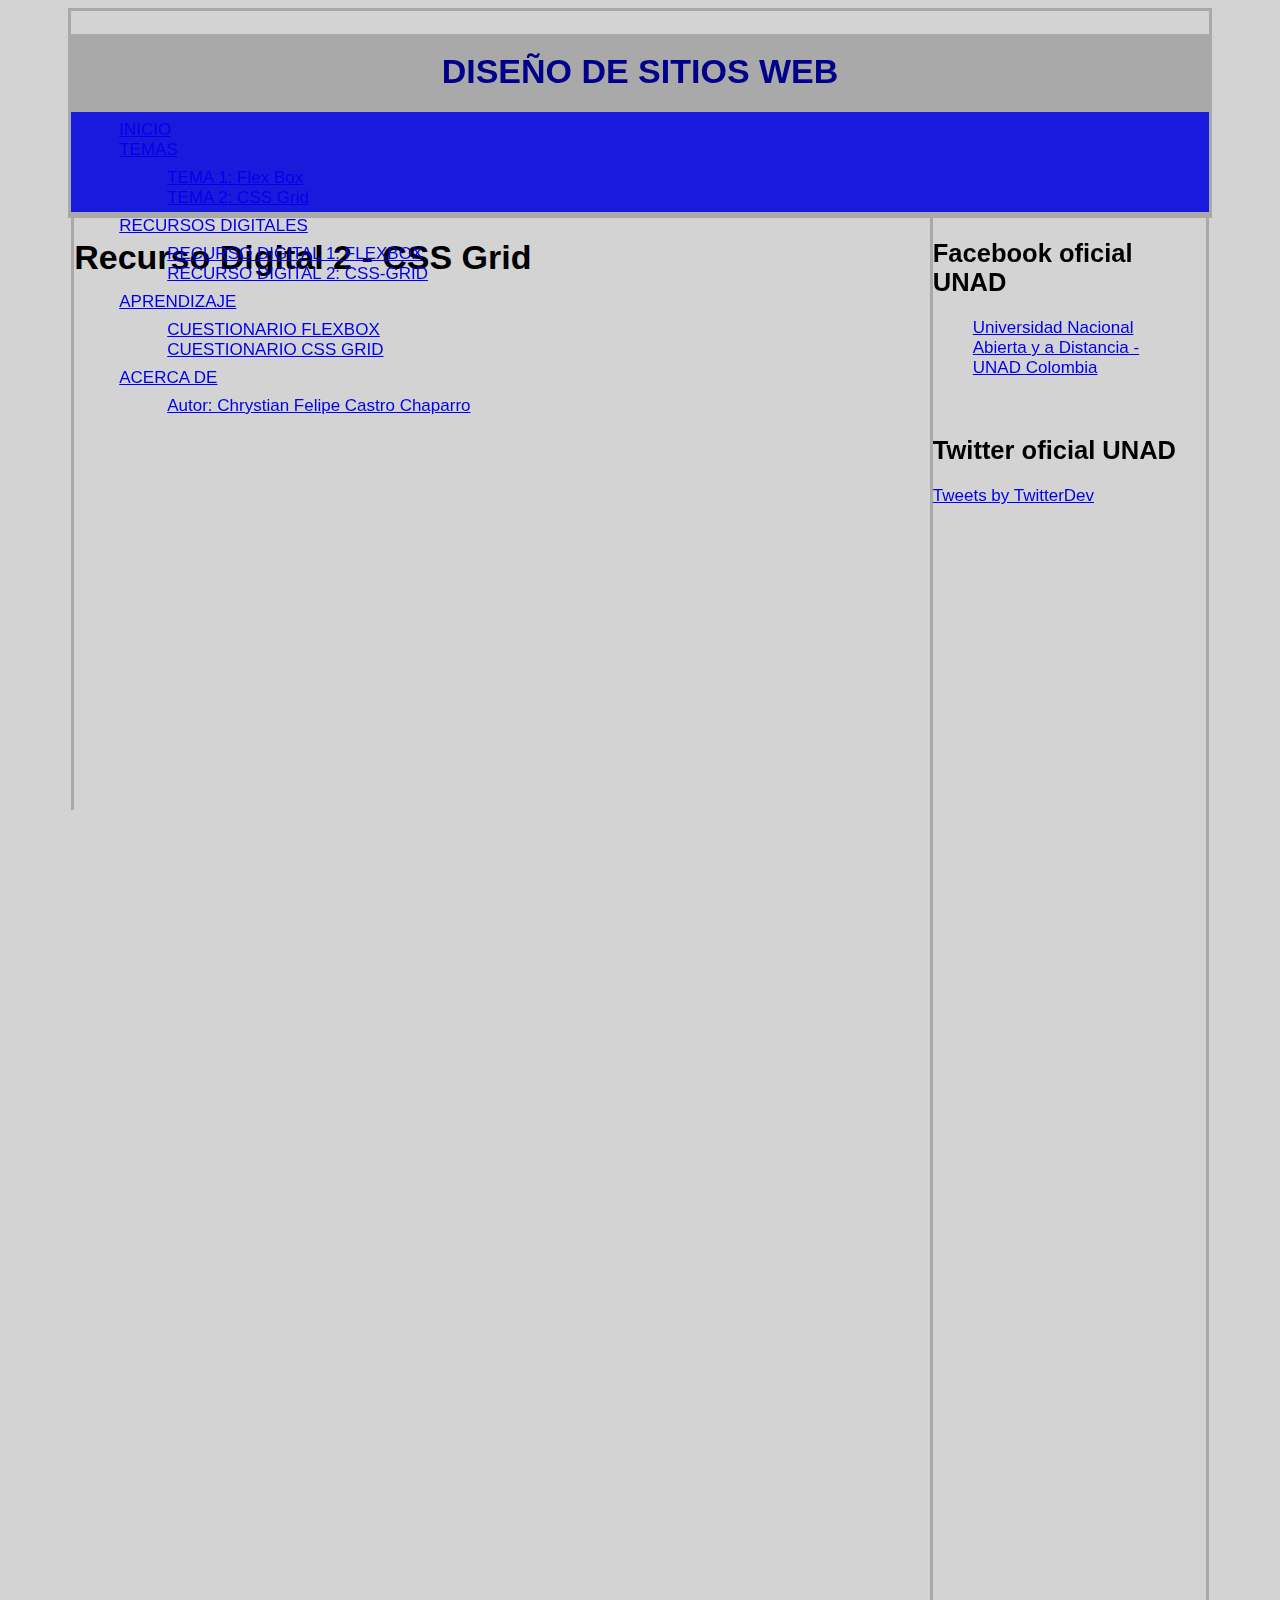
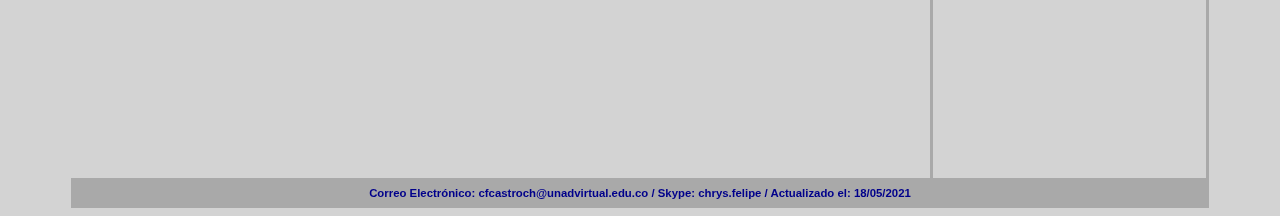
<file: fase4/Recurso_Digital2.html>
<!DOCTYPE html>
<html lang="es">

    <head>
        <meta charset="UTF-8">
        <meta http-equiv="X-UA-Compatible" content="IE=edge">
        <meta name="viewport" content="width=device-width, initial-scale=1.0">
        <title>UNVERSIDAD DEL ESTADO</title>
        <link href="https://cdn.jsdelivr.net/npm/bootstrap@5.0.0/dist/css/bootstrap.min.css" rel="stylesheet"
            integrity="sha384-wEmeIV1mKuiNpC+IOBjI7aAzPcEZeedi5yW5f2yOq55WWLwNGmvvx4Um1vskeMj0" crossorigin="anonymous">
        <script src="https://cdn.jsdelivr.net/npm/bootstrap@5.0.0/dist/js/bootstrap.bundle.min.js" integrity="sha384-p34f1UUtsS3wqzfto5wAAmdvj+osOnFyQFpp4Ua3gs/ZVWx6oOypYoCJhGGScy+8" crossorigin="anonymous"></script>    
        <link rel="Stylesheet" href="Estilos.css" />
    </head>

<body>
    <div id="fb-root"></div>
    <script async defer crossorigin="anonymous" src="https://connect.facebook.net/es_ES/sdk.js#xfbml=1&version=v10.0" nonce="cylt7g8c"></script>

    <div id="container">
        <header>
            <h1>
                DISEÑO DE SITIOS WEB
            </h1>
        </Header>

        <Nav>

            <ul class="nav nav-pills nav-fill bg-dark">
                <li class="nav-item">
                    <a class="nav-link active" aria-current="page" href=index.html>INICIO</a>
                </li>
                <li class="nav-item dropdown">
                    <a class="nav-link dropdown-toggle" data-bs-toggle="dropdown" href="#" role="button" aria-expanded="false">TEMAS</a>
                    <ul class="dropdown-menu">
                      <li><a class="dropdown-item" href=Tema_1.html>TEMA 1: Flex Box</a></li>
                      <li><a class="dropdown-item" href=Tema_2.html>TEMA 2: CSS Grid</a></li>                      
                    </ul>
                </li>
                <li class="nav-item dropdown">
                    <a class="nav-link dropdown-toggle" data-bs-toggle="dropdown" href="#" role="button" aria-expanded="false">RECURSOS DIGITALES</a>
                    <ul class="dropdown-menu">
                      <li><a class="dropdown-item" href=Recurso_Digital1.html>RECURSO DIGITAL 1: FLEXBOX</a></li>
                      <li><a class="dropdown-item" href=Recurso_Digital2.html>RECURSO DIGITAL 2: CSS-GRID</a></li>                      
                    </ul>
                </li>
                <li class="nav-item dropdown">
                    <a class="nav-link dropdown-toggle" data-bs-toggle="dropdown" href="#" role="button" aria-expanded="false">APRENDIZAJE</a>
                    <ul class="dropdown-menu">
                      <li><a class="dropdown-item" href=Actividad1.html>CUESTIONARIO FLEXBOX</a></li>
                      <li><a class="dropdown-item" href=Actividad2.html>CUESTIONARIO CSS GRID</a></li>                      
                    </ul>
                </li>
                <li class="nav-item dropdown">
                    <a class="nav-link dropdown-toggle" data-bs-toggle="dropdown" href="#" role="button" aria-expanded="false">ACERCA DE</a>
                    <ul class="dropdown-menu">
                      <li><a class="dropdown-item" href=Autor.html>Autor: Chrystian Felipe Castro Chaparro</a></li>                     
                    </ul>
                </li>
            </ul>    

        </Nav>

        <div class="clearfix">

        </div>

        <section id=content>
           
            <article class="Article">
                <h1>Recurso Digital 2 - CSS Grid</h1>
                <iframe width=703 height=506 frameborder="0" scrolling="no" src="https://screencast-o-matic.com/player/crflc6VnTBp?width=703&height=506&ff=1&title=0&controls=1" allowfullscreen="true">
                </iframe>              
            </article>            
        </section>

        <aside>
                <h2>
                    Facebook oficial UNAD
                </h2>
                <div class="fb-page" data-href="https://www.facebook.com/universidadUNAD" data-tabs="timeline" data-width="" data-height="700" data-small-header="false" data-adapt-container-width="true" data-hide-cover="false" data-show-facepile="true"><blockquote cite="https://www.facebook.com/universidadUNAD" class="fb-xfbml-parse-ignore"><a href="https://www.facebook.com/universidadUNAD">Universidad Nacional Abierta y a Distancia - UNAD Colombia</a></blockquote></div>
               <br>
               <h2>
                   Twitter oficial UNAD
               </h2>
               <a class="twitter-timeline" data-height="700" href="https://twitter.com/UniversidadUNAD?ref_src=twsrc%5Etfw">Tweets by TwitterDev</a> <script async src="https://platform.twitter.com/widgets.js" charset="utf-8"></script>     
        </aside>
    </div>

    <div class="clearfix">

    <footer>
        <h6>
            Correo Electrónico: cfcastroch@unadvirtual.edu.co / Skype: chrys.felipe / Actualizado el: 18/05/2021
        </h6>
    </footer>
    </div>
</body>
</html>
</file>
<file: fase3/Estilos.css>
body{
    background: lightgray;
    font-family: 'Segoe UI', Tahoma, Geneva, Verdana, sans-serif;
}
#container{
    width: 90%;
    margin: 0px auto;
    border: solid darkgray;
}
header{
    background: darkgray;
    height: 75px;
    width: 100%;
    text-align: center;
    line-height: 75px;
    Color: darkblue
}
Nav{
    background: rgb(139, 139, 241);
    height: 100px;
    width: 100%;
    border-bottom: solid darkgray;
    border-top: solid darkgray;
    Color: white;
}
Nav ul {
    float: left;
    list-style: none;
    margin: 8px;
}
.clearfix{
    clear: both;
}
#content{
    float: left;
    width: 75%;
    border-left: solid darkgray;
    border-bottom: none
    min-height: 1500px;
    
}
aside{
    float: right;
    width: 24%;
    border: solid darkgray;
    border-bottom: none;   
    min-height: 1560px;    
}
footer{
    background: darkgray;
    text-align: center;
    color: darkblue;
    height: 30px;
    width: 90%;
    margin: 0px auto;
    line-height: 30px;
}
</file>
<file: fase4/Estilos.css>
body{
    background: lightgray;
    font-family: 'Segoe UI', Tahoma, Geneva, Verdana, sans-serif;
}
body { font-size: 14px; }

/* tabletas */
@media (min-width: 768px) {
  body { font-size: 15px; }
}

/* escritorio normales */
@media (min-width: 992px) {
  body { font-size: 16px; }
}

/* pantallas grandes */
@media (min-width: 1200px) {
  body { font-size: 17px; }
}

#container{
    width: 90%;
    margin: 0px auto;
    border: solid darkgray;
}
header{
    background: darkgray;
    height: 75px;
    width: 100%;
    text-align: center;
    line-height: 75px;
    Color: darkblue
}
Nav{
    background: rgb(26, 26, 221);
    height: 100px;
    width: 100%;
    border-bottom: solid darkgray;
    border-top: solid darkgray;
    Color: white;
}
Nav ul {
    float: center;
    list-style: none;
    margin: 8px;
}
.clearfix{
    clear: both;
}
#content{
    float: left;
    width: 75%;
    border-left: solid darkgray;
    border-bottom: none
    min-height 1500px;
}
aside{
    float: right;
    width: 24%;
    border: solid darkgray;
    border-bottom: none;   
    min-height: 1560px;    
}
footer{
    background: darkgray;
    text-align: center;
    color: darkblue;
    height: 30px;
    width: 90%;
    margin: 0px auto;
    line-height: 30px;
}
</file>
